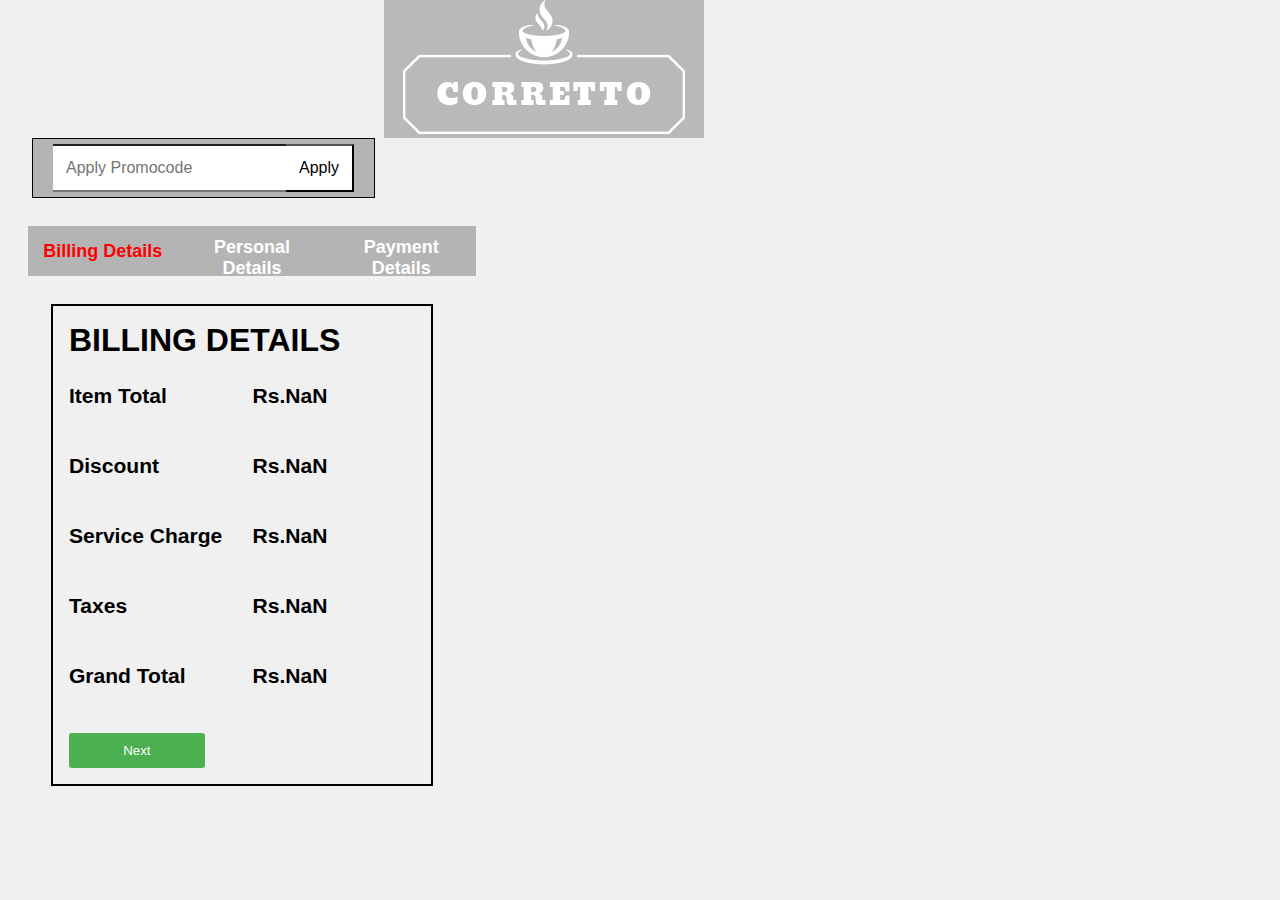
<file: img1/checkout.html>
<!DOCTYPE html>
<html lang="en">

<head>
    <meta charset="UTF-8">
    <meta http-equiv="X-UA-Compatible" content="IE=edge">
    <meta name="viewport" content="width=device-width, initial-scale=1.0">
    <title>Document</title>
    <link rel="stylesheet" href="checkout.css">
</head>

<body onload="refresh()">
    <div class="logo"><img src="logo-light.png" alt=""></div>
    <div class="body1">
        <div class="promo">
            <!-- <label for="Promocode">Apply Promocode</label> -->
            <!-- <br> -->
            <input type="text" id="Promocode" placeholder="Apply Promocode">
            <button onclick="promo()">Apply</button>
        </div>
        <br>
        <div class="btns">
            <button class="btns1" id="btns1" onclick="refresh()">Billing Details</button>
            <button class="btns1" id="btns2" onclick="detailspge()">Personal Details</button>
            <button class="btns1" id="btns3" onclick="Paypage()">Payment Details</button>
        </div>
        <script src="checkout.js"></script>
        
    
        <div class="tblmn" id="tblmn">
            <table class="bill" id="bill">
                <th colspan="2" style="font-size: xx-large;">BILLING DETAILS</th>
    
                <tr>
                    <td>
                        <h3>Item Total</h3>
                    </td>
                    <td>
                        <h3 class="amount" id="amount"></h3>
                    </td>
                </tr>
                <tr>
                    <td>
                        <h3>Discount</h3>
                    </td>
                    <td>
                        <h3 class="disc" id="disc"></h3>
                    </td>
                </tr>
                <tr>
                    <td>
                        <h3>Service Charge</h3>
                    </td>
                    <td>
                        <h3 class="sc" id="sc"></h3>
                    </td>
                </tr>
                <tr>
                    <td>
                        <h3>Taxes</h3>
                    </td>
                    <td>
                        <h3 class="taxes" id="taxes"></h3>
                    </td>
                </tr>
                <tr>
                    <td>
                        <h3>Grand Total</h3>
                    </td>
                    <td>
                        <h3 class="total" id="total"></h3>
                    </td>
                </tr>
                <tr>
                    <td colspan="2"><button onclick="detailspge()" class="butt">Next</button></td>
                    
                </tr>
            </table>
            
        </div>
        <div class="pdetails" id="pdetails">
            <h1>Personal Details</h1>
            <form class="pdetail">
                <label for="name"> Name</label>
                <input type="text" id="name" placeholder="Input name" required>
                <br>
                <label for="Contect Number">Contect Number</label>
                <input type="number" id="Contect Number" placeholder="Contect Number" required>
                <br>
                <label for="Email">Email</label>
                <input type="email" id="Email" placeholder="Email" required>
                <br>
                <label for="Address">Address</label>
                <input type="text" id="Address" placeholder="Address" required>
                <br>
                <button onclick="Paypage()" class="butt">Proside To Payment</button>
            </form>
        </div>
    
        <div class="payment" id="payment">
            <div class="container">
                <h1>Payment Gateway</h1>
                <form class="pdetail">
                        <label for="card-number">Card Number</label>
                        <input type="text" id="card-number" placeholder="Enter your card number" required!>
                        <br>
                        <label for="expiry-date">Expiry Date</label>
                        <input type="text" id="expiry-date" placeholder="MM / YY" required>
                        <br>
                        <label for="cvv">CVV</label>
                        <input type="text" id="cvv" placeholder="Enter the CVV" required>
                    <br>
                        <label for="card-holder">Card Holder</label>
                        <input type="text" id="card-holder" placeholder="Enter the card holder's name" required>
                        <br>
                    <button class="butt" onclick="successfullypaid()">Pay Now</button>
                </form>
            </div>
        </div>
    </div>
    <div class="body2">
        <div>
            <!-- <h1>Cart Items</h1> -->
            <table class="tblitms">
                <tr class="itm1" id="itm1">
                    <td>Caffè Americano</td>
                    <td>Rs 210</td>
                    <td class="quintity1"></td>
                    <td class="total1"></td>
                </tr>
                <tr class="itm2" id="itm2">
                    <td>Caffè Misto</td>
                    <td>Rs 260</td>
                    <td class="quintity2"></td>
                    <td class="total2"></td>
                </tr>
                <tr class="itm3" id="itm3">
                    <td>Blonde Caffè Americano</td>
                    <td>Rs 279</td>
                    <td class="quintity3"></td>
                    <td class="total3"></td>
                </tr>
                <tr class="itm4" id="itm4">
                    <td>Blonde Roast</td>
                    <td>Rs 210</td>
                    <td class="quintity4"></td>
                    <td class="total4"></td>
                </tr>
                <tr class="itm5" id="itm5">
                    <td>Dark Roast Coffee</td>
                    <td>Rs 220</td>
                    <td class="quintity5"></td>
                    <td class="total5"></td>
                </tr>
            </table>
        </div>
    </div>
    <script src="cart.js"></script>

</body>

</html>
</file>
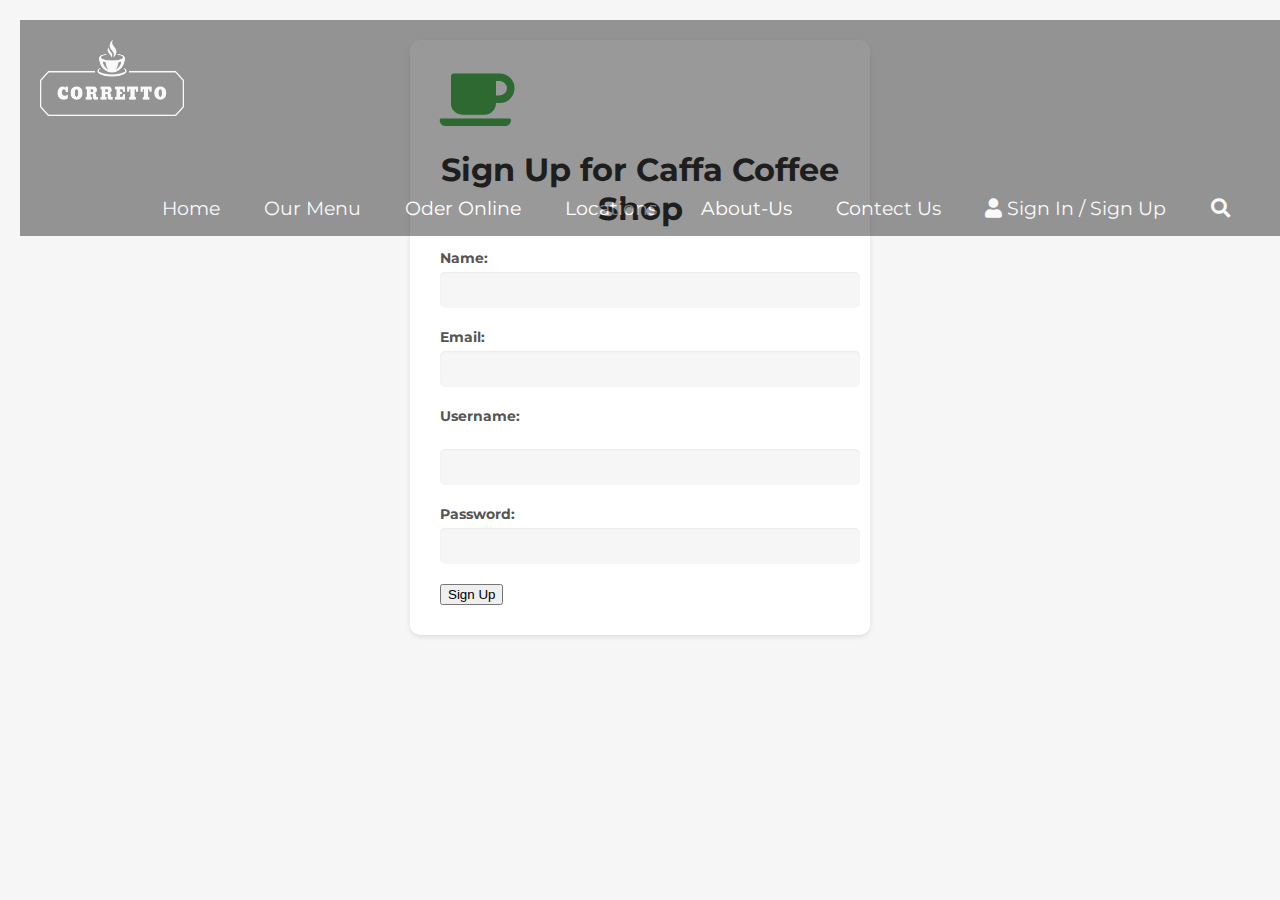
<file: img1/signup.html>
<!DOCTYPE html>
<html>

<head>
  <title>Sign Up</title>
  <link rel="stylesheet" href="https://cdnjs.cloudflare.com/ajax/libs/font-awesome/5.15.3/css/all.min.css">
  <link rel="stylesheet" href="https://fonts.googleapis.com/css?family=Montserrat:400,700">
  <style>
    body {
      font-family: 'Montserrat', sans-serif;
      margin: 0;
      padding: 20px;
      background-color: #f6f6f6;
    }

    h1 {
      text-align: center;
      color: #333;
      font-size: 32px;
      font-weight: 700;
      margin-top: 0;
    }

    .signup-form {
      max-width: 400px;
      margin: 20px auto;
      background-color: #fff;
      padding: 30px;
      border-radius: 10px;
      box-shadow: 0px 2px 5px rgba(0, 0, 0, 0.1);
    }

    .signup-form label {
      font-weight: bold;
      color: #555;
      font-size: 14px;
      display: block;
      margin-bottom: 5px;
    }

    .signup-form input[type="text"],
    .signup-form input[type="email"],
    .signup-form input[type="password"] {
      width: 100%;
      padding: 10px;
      border: none;
      border-radius: 5px;
      margin-bottom: 20px;
      font-size: 14px;
      background-color: #f6f6f6;
      box-shadow: inset 0 1px 2px rgba(0, 0, 0, 0.05);
      transition: all 0.3s ease-out;
    }

    .signup-form input[type="text"]:focus,
    .signup-form input[type="email"]:focus,
    .signup-form input[type="password"]:focus {
      box-shadow: inset 0 1px 2px rgba(0, 0, 0, 0.05), 0 0 5px rgba(0, 0, 0, 0.1);
      background-color: #fff;
    }

    .signup-form input[type="submit"] {
      padding: 10px 20px;
      background-color: #4CAF50;
      color: #fff;
      border: none;
      border-radius: 5px;
      cursor: pointer;
      font-size: 16px;
      transition: all 0.3s ease-out;
    }

    .signup-form input[type="submit"]:hover {
      background-color: #45a049;
    }

    .signup-form .fa-coffee {
      font-size: 60px;
      color: #4CAF50;
      text-align: center;
      margin-bottom: 20px;
    }

    .signup-form .form-group {
      position: relative;
      margin-bottom: 30px;
    }

    .signup-form .form-group label {
      position: absolute;
      top: -20px;
      left: 10px;
      background-color: #fff;
      padding: 0 5px;
      color: #777;
      font-size: 12px;
      font-weight: 700;
      transition: all 0.3s ease;
    }
  </style>
  <link rel="stylesheet" href="home.css">
</head>

<body>
  <header>
    <nav class="nav">
      <img src="logo-light.png" alt="" width="144px" height="76px" style="display: inline; padding: 20px;">
      <ul style="display: inline;float: right; padding-top: 40px; padding-right: 50px;">
        <!-- <li><img src="logo-light.png" alt="" width="144px" height="76px"></li> -->
        <li><a href="index.html">Home</a></li>
        <li><a href="menu.html">Our Menu</a></li>
        <li><a href="oderonline.html"> Oder Online</a></li>
        <li><a href="locations.html">Locations</a></li>
        <li><a href="#">About-Us</a></li>
        <li><a href="#">Contect Us</a></li>
        <li class="menu-nav__item">
          <a href="login.html" class="sign-in menu-nav__link active">
            <i class="fa fa-user" aria-hidden="true"></i>
            Sign In
          </a>
          <span class="menu-nav__link" id="slash">/</span>
    <a href="signup.html" class="sign-up menu-nav__link">
      Sign Up
    </a>
      </li>
        <li><a href="#" class="fa fa-search"></a></li>
        <!-- <li><a href="#" class="fa fa-cart-plus"></a></li> -->
      </ul>
    </nav>
  </header>
  <div class="signup-form">
    <i class="fas fa-coffee"></i>
    <h1>Sign Up for Caffa Coffee Shop</h1>

    <form action="signup.php" method="POST">
      <label for="name">Name:</label>
      <input type="text" id="name" name="name" required>

      <label for="email">Email:</label>
      <input type="email" id="email" name="email" required class="emailid" id="emailid">

      <label>Username: </label> <br />
      <input type="text" name="userid" id="userid" pattern="[a-zA-Z0-9]+" required />

      <label for="password">Password:</label>
      <input type="password" id="password" name="password" class="pswrd" id="pswrd" required>

    </form>
    <div id="username-display"></div>
    <button class="btn-order" id="sign-up-btn">Sign Up</button>
  </div>
  </div>
  <script src="login.js"></script>
    <script src="cart.js"></script>
</body>

</html>
</file>
<file: img1/checkout.css>
body {
    font-family: Arial, sans-serif;
    background-color: #f0f0f0;
    margin: 0;
    padding: 0;
  }
  
  .container {
    max-width: 400px;
    margin: 50px auto;
    background-color: #fff;
    padding: 20px;
    border-radius: 5px;
    box-shadow: 0 2px 5px rgba(0, 0, 0, 0.1);
  }
  
  h1 {
    text-align: center;
  }
  .pdetail label{
    display: inline-block;
    font-size: large;
    padding: 2%;
    margin: 3%;
  }
  .pdetail input{
    display: inline;
    width: 45%;
    padding: 2%;
    margin: 2%;
    float: right;
  }
  
  /* form {
    margin-top: 20px;
  }
  
  .form-group {
    margin-bottom: 15px;
  }
  
  label {
    display: block;
    font-weight: bold;
  }
  
  input[type="text"],
  input[type="number"],
  textarea {
    width: 100%;
    padding: 10px;
    border: 1px solid #ccc;
    border-radius: 3px;
  } */
  .logo{
    background-color: rgba(0, 0, 0, 0.227);
    text-align: center;
    width: 25%;
    margin-left: 30%;
  }
  .butt {
    display: block;
    width: 50%;
    padding: 10px;
    margin-top: 20px;
    background-color: #4CAF50;
    color: #fff;
    border: none;
    border-radius: 3px;
    cursor: pointer;
  }
  
  button[type="submit"]:hover {
    background-color: #45a049;
  }
  .bill{
    height: 50%;
    width: 55%;
    box-sizing: content-box;
    border: 2px solid black;
    margin-left: 8%;
    padding: 2%;
    font-size: large;
    font-weight: 100;
    display: none;
    font-family: 'Gill Sans', 'Gill Sans MT', Calibri, 'Trebuchet MS', sans-serif;
  }
  .pdetails{
    display: none;
    height: 50%;
    width: 55%;
    box-sizing: content-box;
    border: 2px solid black;
    margin-left: 8%;
    padding: 2%;
  }
  .payment{
    display: none;
    height: 50%;
    width: 55%;
    box-sizing: content-box;
    border: 2px solid black;
    margin-left: 8%;
    padding: 2%;
  }
  /* .bill h3{
    display: inline;
  }
  .amount {
    margin-left: 57%;
  }
  .sc {
    margin-left: 51%;
  }
  .disc{
    margin-left: 65%;
  }
  .taxes{
    margin-left: 68%; 
  }
  .total{
    margin-left: 53%;
  } */
  .tble{
    width: 70%;
    text-align: -webkit-right;
    margin-left: 15%;
    background-color: beige;
  }
.btns1{
    font-size: large;
    border: 0px solid rgba(0, 0, 0, 0);
    font-weight: bold;
    height: 50px;
    background-color: rgba(0, 0, 0, 0.249);
    width: 70%;
    padding: 11px;
    color: #fff;
    
    
    
  }
  
  .btns{
    text-align: center;
    display: inline-flex;
    padding: 28px;
    height: 50px;
    width: 70%;

  }
  .promo input{
    border: 0% solid rgba(0, 0, 0, 0.249);
    margin: 0%;
    padding: 0%;
    border-right-width: 0px;
    font-size: medium;
    border-left-width: 0px;
    /* width: 30px; */
    padding: 13px;
  }
  .promo button{
    border: 0% solid rgba(0, 0, 0, 0.249);
    margin: 0%;
    padding: 0%;
    background-color: white;
    font-size: medium;
    border-left-width: 0px;
    /* width: 30px; */
    padding: 13px;
    
  }
  .promo{
    border: 1px solid black;
    background-color: rgba(0, 0, 0, 0.249);
    display: inline-flex;
    font-size: large;
    padding: 5px;
    padding-left: 20px;
    padding-right: 20px;
    margin-left: 5%;

  }
  .promo button:hover{
    color: green;
  }
  .body1{
    width: 50%;
    display: inline-block;
  }
  .body2{
    width: 49%;
    display: inline-block;
  }
  .tblitms tr{
    display: none;
  }
</file>
<file: img1/home.css>
.nav {
    position: fixed;
    width: 100%;
    background-color: black;
    opacity: 0.4;
}

.nav1 {
    /* position: fixed; */
    width: 100%;
    background-color: black;
}

.nav1 li {
    display: inline;
    color: white;
    padding: 20px;
    font-size: larger;
    text-align: center;

}

.nav1 a {
    color: white;
    font-style: normal;
    text-decoration: none;
}

.nav1 a:hover {
    color: white;
    text-decoration: underline;
    /* font-style: italic; */
}

.nav li {
    display: inline;
    color: white;
    padding: 20px;
    font-size: larger;
    text-align: center;

}

.nav a {
    color: white;
    font-style: normal;
    text-decoration: none;
}

.nav a:hover {
    color: white;
    text-decoration: underline;
    opacity: 1.0;
    font-weight: 500;
    /* font-style: italic; */
}

.head {

    background-size: cover;
    width: 100%;
    height: 700px;
}

.hedmain {
    background-image: url(home-1-slider-image-1.jpg);
    background-position: 50% center;
    position: absolute;
    background-attachment: fixed;
    width: 98%;
    height: 100%;
    background-repeat: initial;
    z-index: -2;
}

.body7 {
    background-image: url('new-new-h1-bacground-img-3.jpg');
    background-position: 50% center;
    position: absolute;
    background-attachment: fixed;
    width: 98%;
    height: 70%;
    background-repeat: initial;
    z-index: -2;
}

/* .head:hover {
    background-image: url(home-1-slider-image-3.jpg);
    background-size: cover;
} */

.head h1 {
    text-align: right;
    font-size: 100px;
    font-family: 'Lucida Sans', 'Lucida Sans Regular', 'Lucida Grande', 'Lucida Sans Unicode', Geneva, Verdana, sans-serif;
    font-weight: 400;
    color: white;
    margin-top: 0;
    padding-right: 50px;
    padding-top: 5px;

}

.body1 {
    padding-top: 60px;
    z-index: 1;
    text-align: center;
    padding-bottom: 50px;
}

.body1-1 {
    display: inline-block;
    width: 20%;
    margin: 30px;
    height: max-content;
}

.body1-1 a {
    text-decoration: none;
    font-size: x-large;
    color: black;
}

.body1-1 a:hover {
    color: rgb(246, 212, 169);
}

.body2 {
    /* background-image: url(new-new-h1-bacground-img-3.jpg); */
    text-align: center;
    padding-top: 40px;
}

.body2 h1 {
    font-size: 50px;
    color: rgba(47, 46, 46, 0.59);
    font-family: 'Lucida Sans', 'Lucida Sans Regular', 'Lucida Grande', 'Lucida Sans Unicode', Geneva, Verdana, sans-serif;
    font-weight: 400;
    text-shadow: 3px;
}

.body2 h2 {
    font-size: 20px;
    font-family: 'Lucida Sans', 'Lucida Sans Regular', 'Lucida Grande', 'Lucida Sans Unicode', Geneva, Verdana, sans-serif;
    font-weight: 400;
    color: rgba(47, 46, 46, 0.59);
    padding-left: 25%;
    padding-right: 25%;
}

.body2-1 {
    width: 28%;
    display: inline;
    position: relative;
    box-sizing: border-box;

}

.body2-1 h2 {
    display: inline;
}

.body2-1 img {
    width: 30%;
    display: inline-block;
    box-sizing: border-box;
}

.flex-container {
    display: flex;
    margin-bottom: 5px;
    padding-bottom: 50px;
    text-align: center;
    font-size: x-large;
}

.flex-item-left {
    padding: 10px;
    flex: 30%;
    box-sizing: border-box;
}

.flex-item-center {
    padding: 10px;
    flex: 30%;
    box-sizing: border-box;

}

.flex-item-right {
    padding: 10px;
    flex: 30%;
    box-sizing: border-box;
}

.body3 {
    background-image: url(h1-bacground-img-2.jpg);
    background-position: 50% center;
    position: absolute;
    background-attachment: fixed;
    width: 98%;
    height: 70%;
    background-repeat: initial;
    z-index: -2;

}

.body3-1 {
    background-color: none;
}

.flex-b4 {
    padding: 10px;
    flex: 20%;
    box-sizing: border-box;
}

.flex-b4 h1 {
    color: rgba(208, 191, 97, 0.707);
}

.body5 {
    background-image: url(h1-bacground-img-1.jpg);
    text-align: center
}

.flex-b5 {
    margin-top: 30px;
    padding: 10px;
    flex: 30%;
    box-sizing: border-box;
}

.flex-b5 img {
    width: 90%;
    height: 75%;
}

.body5 h1 {
    font-size: 50px;
    font-family: 'Franklin Gothic Medium', 'Arial Narrow', Arial, sans-serif;
    color: rgba(0, 0, 0, 0.723);
    padding-top: 60px;
}

.flex-container1 {
    display: flex;
    flex-wrap: wrap;
    font-size: 30px;
    text-align: center;
    box-sizing: border-box;
    margin-left: 40px;
    margin-right: 40px;
}

.flex-b6 {
    margin-top: 30px;
    flex: 25%;
    box-sizing: border-box;
}

.flex-b6 img {
    width: 90%;
}

.body6 {
    text-align: center;
}

.flex-b7 {
    margin-top: 30px;
    /* padding: 5px; */
    flex: 16%;
    box-sizing: border-box;
    width: 12%;
    height: 10%;
}

/* #b7-1 {
    background-image: url(clients-img-1.png);
}

#b7-2 {
    background-image: url(clients-img-2.png);
}

#b7-3 {
    background-image: url(clients-img-3.png);
}

#b7-4 {
    background-image: url(clients-img-4.png);
}

#b7-5 {
    background-image: url(clients-img-5.png);
}

#b7-1:hover {
    background-image: url(clients-img-1-1.png);
}

#b7-2:hover {
    background-image: url(clients-img-2-hover.png);
}

#b7-3:hover {
    background-image: url(clients-img-3-hover.png);
}

#b7-4:hover {
    background-image: url(clients-img-4-hover.png);
}

#b7-5:hover {
    background-image: url(clients-img-5-hover.png);
} */
.checkout{
    font-size: large;
    background-color: black;
    color: white;
}

footer {
    background-image: url(footer-top-img-1.jpg);
    text-align: center;
    color: white
}
</file>
